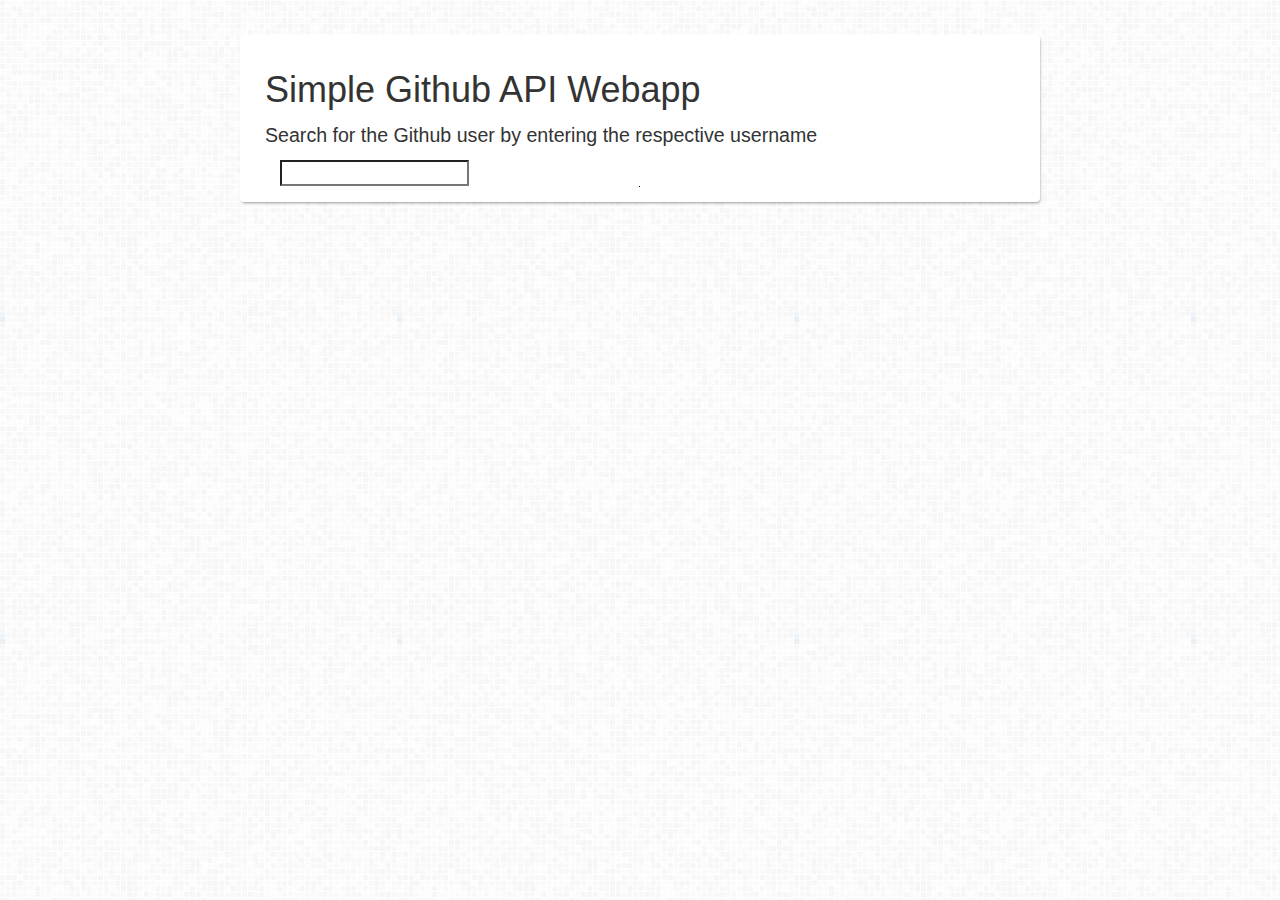
<file: new/api/index.html>
<!DOCTYPE html>
<html>
<head>
  <meta charset="utf-8">
  <title>AJAX Flickr Photo Feeder</title>
  <link href='http://fonts.googleapis.com/css?family=Varela+Round' rel='stylesheet' type='text/css'>
  <link rel="stylesheet" href="css/styles.css">
  <script src="http://code.jquery.com/jquery-1.11.0.min.js"></script>
  <link rel="stylesheet" href="https://maxcdn.bootstrapcdn.com/bootstrap/3.3.7/css/bootstrap.min.css" integrity="sha384-BVYiiSIFeK1dGmJRAkycuHAHRg32OmUcww7on3RYdg4Va+PmSTsz/K68vbdEjh4u" crossorigin="anonymous">

  <script src="JS/main.js"></script>
  
</head>
<body>
  <div id="w">

    <h1>Simple Github API Webapp</h1>
    <p>Search for the Github user by entering the respective username</p>
    <div class ="container-fluid" >
       <input type="search" id="myInput" onsearch="myfunction()">
      <div class = "row" >
        <div id="ghapidata1" class="col-md-6" style="width: 50%; border-right: solid 1px black"></div>
        <div id="ghapidata2" class="col-md-6"></div>
      </div>
    </div>

  </div>
</body>
<script src="https://maxcdn.bootstrapcdn.com/bootstrap/3.3.7/js/bootstrap.min.js" integrity="sha384-Tc5IQib027qvyjSMfHjOMaLkfuWVxZxUPnCJA7l2mCWNIpG9mGCD8wGNIcPD7Txa" crossorigin="anonymous"></script>
 </html>
</file>
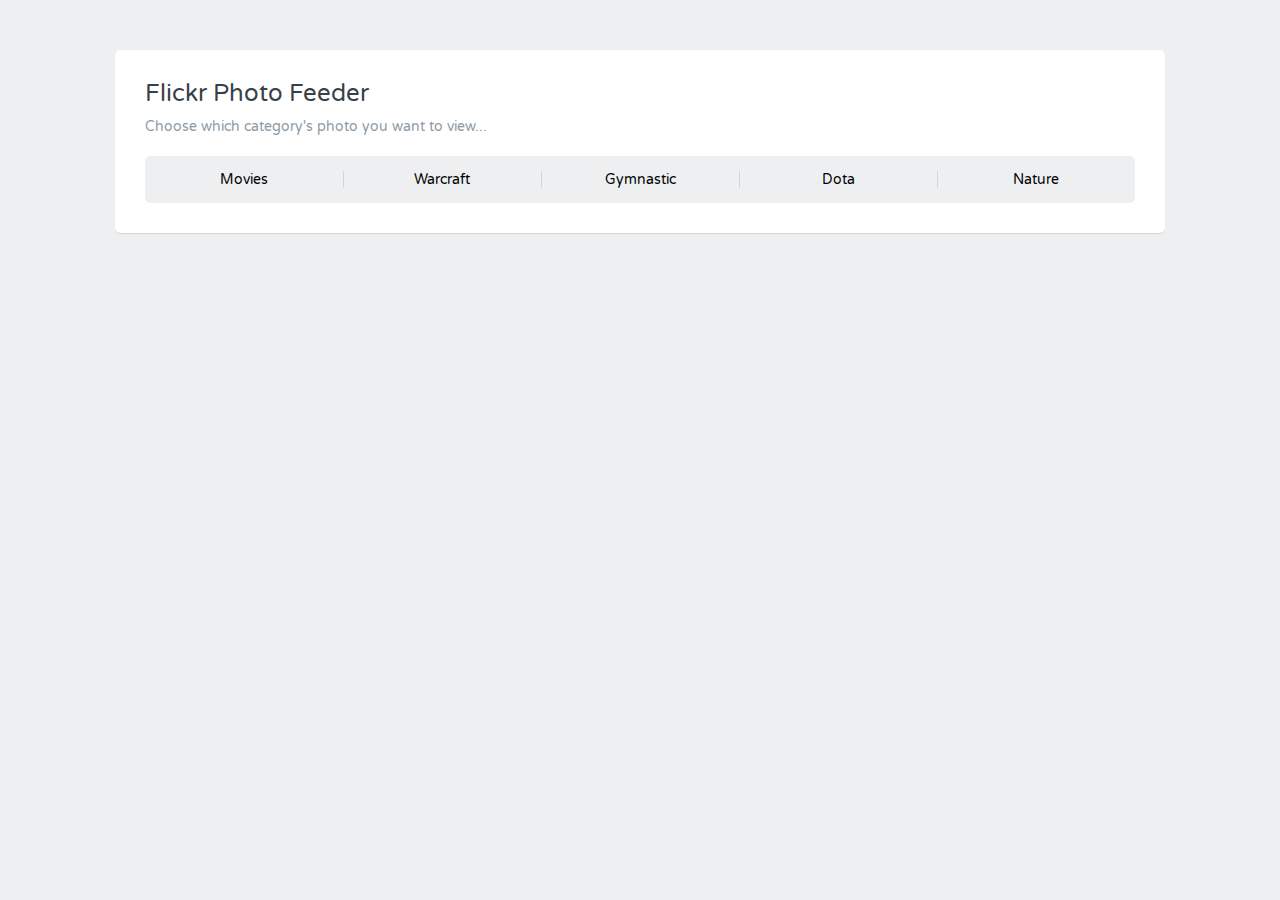
<file: new/flickr/index.html>
<!DOCTYPE html>
<html>
<head>
  <meta charset="utf-8">
  <title>AJAX Flickr Photo Feeder</title>
  <link href='http://fonts.googleapis.com/css?family=Varela+Round' rel='stylesheet' type='text/css'>
  <link rel="stylesheet" href="css/main.css">
  <script src="http://code.jquery.com/jquery-1.11.0.min.js"></script>
  <script src ="js/flickr.js"></script>

  
</head>
<body>
  <div class="grid-container centered">
    <div class="grid-100">
      <div class="contained">
        <div class="grid-100">
          <div class="heading">
            <h1>Flickr Photo Feeder</h1>
            <p>Choose which category's photo you want to view...</p>
          </div>
          <ul class="filter-select">
            <li><button>Movies</button></li>
            <li><button>Warcraft</button></li>
            <li><button>Gymnastic</button></li>
            <li><button>Dota</button></li>
            <li><button>Nature</button></li> 
          </ul>
        </div>

        <div id="photos">

        </div>
      </div>
    </div>
  </div>
</body>
</html>
</file>
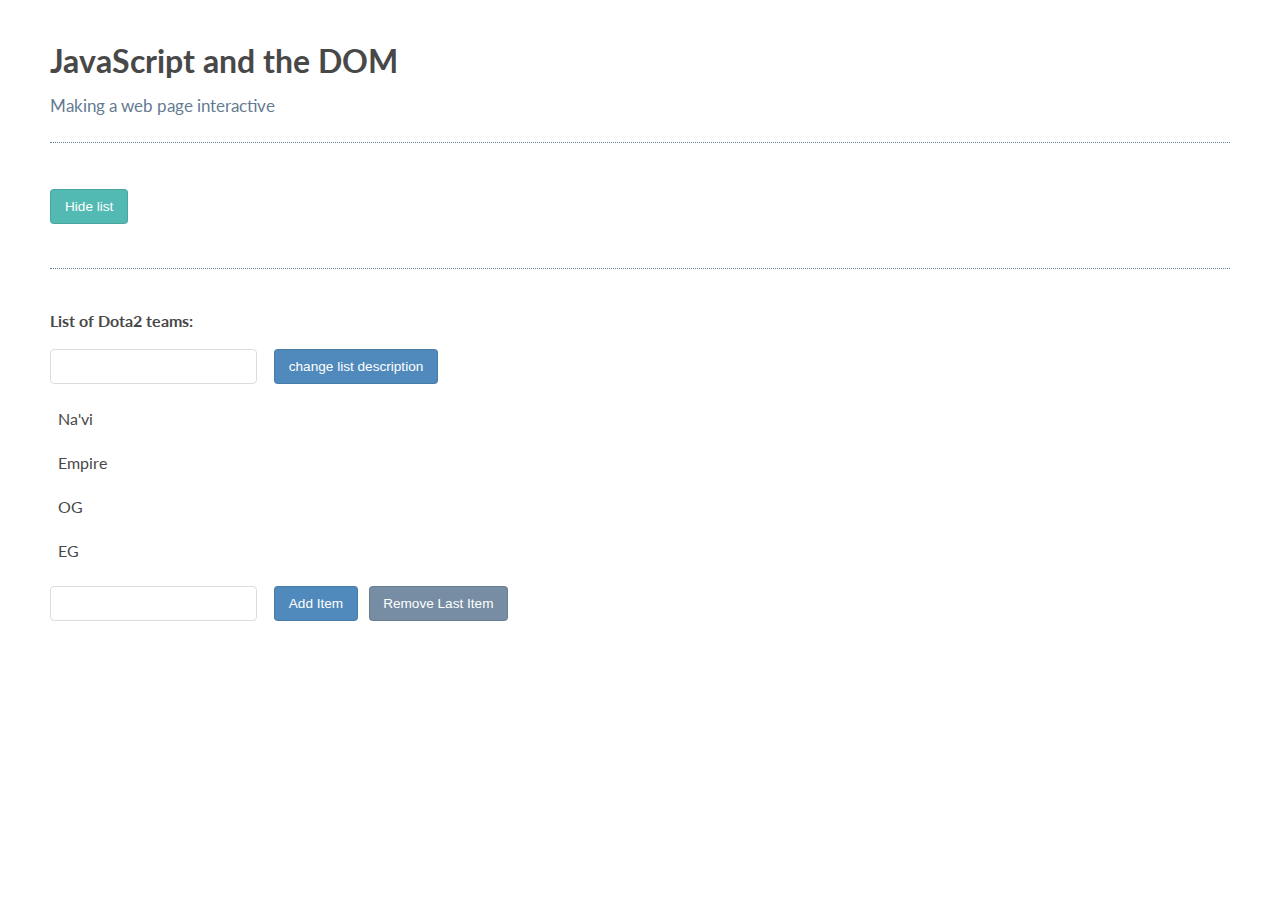
<file: new/List/index.html>
<!DOCTYPE html>
<html>
  <head>
    <title>JavaScript and the DOM</title>
    <link rel="stylesheet" href="css/style.css">
  </head>
  <body>
    <h1 id="myHeading">JavaScript and the DOM</h1>
    
    <p>Making a web page interactive</p> 
    
    <button id ="toggle">Hide list</button>
    <div class= "list">
      <p class="description">List of Dota2 teams:</p>
      <input type="text" class="description">
      <button class="description">change list description</button>
      <ul>
        <li>Na'vi</li>
        <li>Empire</li>
        <li>OG</li>
        <li>EG</li>
      </ul>
      <input type="text" class="additem">
      <button class="additembutton">Add Item</button>
      <button class="removeitembutton">Remove Last Item</button>
    </div>
    <script src="app.js"></script>
  </body>
</html>
</file>
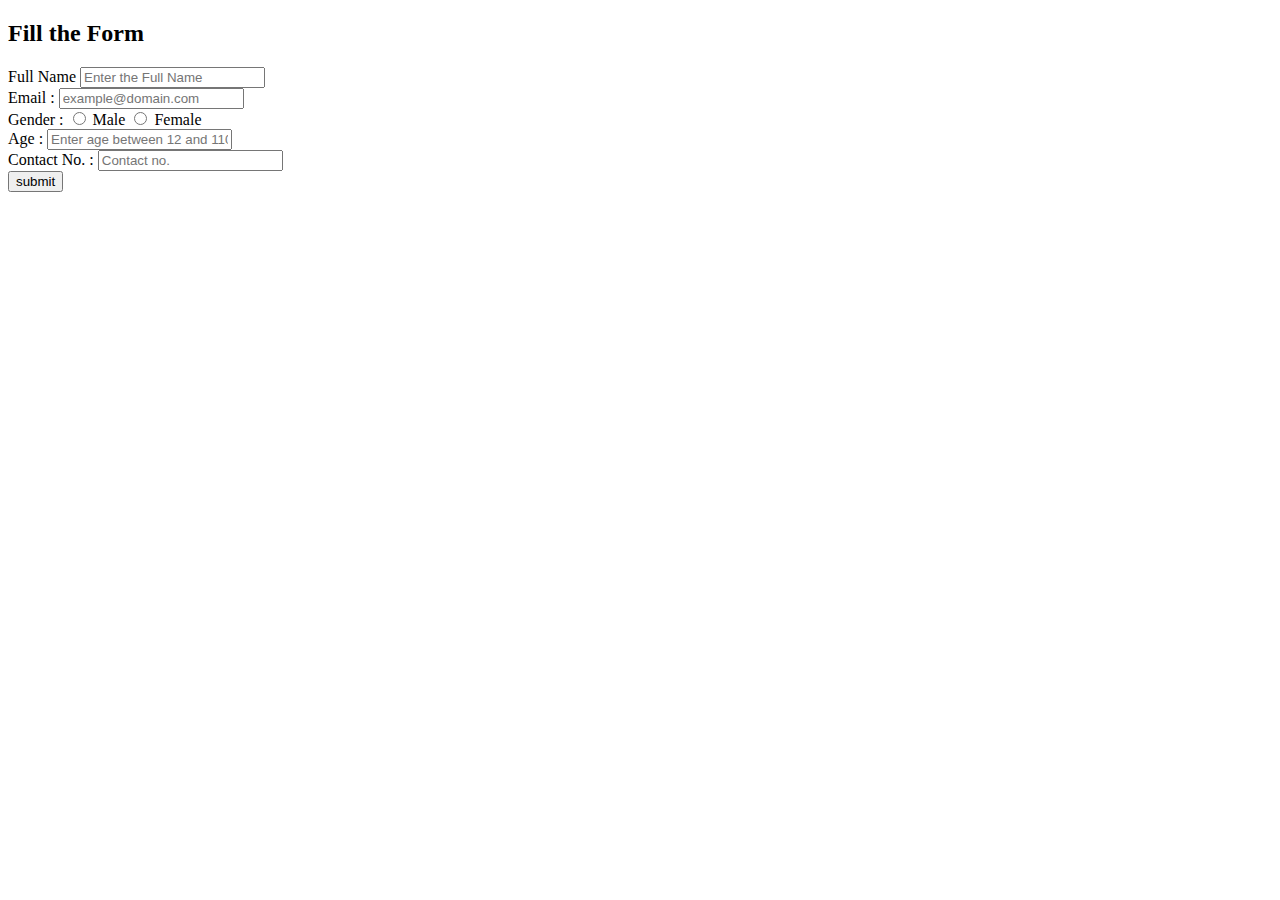
<file: new/form/form.html>
<!DOCTYPE html>
<html lang= "en">
	<head>
		<meta charset= "utf-8">
		<title>Javascript example</title>
		
		<script src= "myjs.js" type= "text/javascript"></script>
	</head>
	<body>
		<div class = "container">
			<div class = "main">
				<form action= "#" method ="post" onsubmit ="validate()">
					<h2>Fill the Form</h2>
					<label>Full Name</label>
					<input id = "name" placeholder ="Enter the Full Name" type = "text">
					</br>

					<label>Email :</label>
					<input id = "email" name ="email" placeholder ="example@domain.com">
					<br/>

					<label>Gender :</label>
					<input id = "male" name= "gender" type = "radio" value = "Male">
					<label>Male</label>
					<input id = "female" name= "gender" type = "radio" value = "Female">
					<label>Female</label>
					<br/>

					<label>Age :</label>
					<input id = "age" name ="age" placeholder ="Enter age between 12 and 110" type = "text">
					<br/>

					<label>Contact No. :</label>
					<input id = "contact" name ="contact" placeholder ="Contact no." type = "text">
					<br/>

					<input type = "submit" value = "submit">
					<br/>

				</form>
					
			</div>
		</div>

	</body>
</html>
</file>
<file: new/api/css/styles.css>
@import url('http://fonts.googleapis.com/css?family=Oldenburg');

html, body, div, span, applet, object, iframe, h1, h2, h3, h4, h5, h6, p, blockquote, pre, a, abbr, acronym, address, big, cite, code, del, dfn, em, img, ins, kbd, q, s, samp, small, strike, strong, sub, sup, tt, var, b, u, i, center, dl, dt, dd, ol, ul, li, fieldset, form, label, legend, table, caption, tbody, tfoot, thead, tr, th, td, article, aside, canvas, details, embed, figure, figcaption, footer, header, hgroup, menu, nav, output, ruby, section, summary, time, mark, audio, video {
  margin: 0;
  padding: 0;
  border: 0;
  font-size: 100%;
  font: inherit;
  vertical-align: baseline;
  outline: none;
  -webkit-font-smoothing: antialiased;
  -webkit-text-size-adjust: 100%;
  -ms-text-size-adjust: 100%;
  -webkit-box-sizing: border-box;
  -moz-box-sizing: border-box;
  box-sizing: border-box;
}
html { overflow-y: scroll; }
body {
  background: #fafafa url('grey.png'); /* http://subtlepatterns.com/subtle-grey/ */
  font-family: 'Helvetica Neue', Helvetica, Arial, sans-serif;
  font-size: 62.5%;
  line-height: 1;
  color: #616161;
  padding: 35px 0;
}

br { display: block; line-height: 1.6em; } 

article, aside, details, figcaption, figure, footer, header, hgroup, menu, nav, section { display: block; }
ol, ul { list-style: none; }

input, textarea { 
  -webkit-font-smoothing: antialiased;
  -webkit-text-size-adjust: 100%;
  -ms-text-size-adjust: 100%;
  -webkit-box-sizing: border-box;
  -moz-box-sizing: border-box;
  box-sizing: border-box;
  outline: none; 
}

blockquote, q { quotes: none; }
blockquote:before, blockquote:after, q:before, q:after { content: ''; content: none; }
strong, b { font-weight: bold; } 

table { border-collapse: collapse; border-spacing: 0; }
img { border: 0; max-width: 100%; }

h1 { 
  font-family: 'Oldenburg', Arial, sans-serif;
  color: #646464;
  font-size: 4.0em;
  line-height: 1.6em;
  margin-bottom: 10px;
}

h2 {
  font-size: 2.8em;
  line-height: 1.55em;
  margin-bottom: 4px;
  color: #888;
}

p {
  font-size: 1.4em;
  line-height: 1.55em;
  margin-bottom: 12px;
}

a { 
  color: #8eadd2;
}
a:hover {
  color: #6e91b9;
}


/* page structure */
#w {
  display: block;
  width: 800px;
  margin: 0 auto;
  background: #fff;
  padding: 15px 25px;
  -webkit-box-shadow: 1px 2px 3px -1px rgba(0,0,0,0.4);
  -moz-box-shadow: 1px 2px 3px -1px rgba(0,0,0,0.4);
  box-shadow: 1px 2px 3px -1px rgba(0,0,0,0.4);
  -webkit-border-radius: 4px;
  -moz-border-radius: 4px;
  border-radius: 4px;
}

#ghapidata {
  display: block;
  padding: 25px 0;
}

#loader {
  display: block;
  width: 200px;
  height: 200px;
  margin: 0 auto;
}


/* page content styles */
.smallname {
  font-size: 0.75em;
  color: #a9a9a9;
  font-style: italic;
}

.avi {
  float: left;
  margin-right: 7px;
  margin-bottom: 7px;
}
.avi img {
  border: 1px solid #ccc;
  padding: 3px;
}

.repolist {
  display: block;
  clear: both;
  width: 100%;
}
.repolist ul {
  font-size: 1.2em;
}
.repolist ul li {
  display: block;
}
.repolist ul li a {
  font-weight: bold;
  padding: 6px 9px;
  display: block;
  float: left;
  margin-right: 10px;
  margin-bottom: 10px;
  text-decoration: none;
  border: 1px solid #356492;
  -webkit-border-radius: 3px;
  -moz-border-radius: 3px;
  border-radius: 3px;
  color: #fff;
  background-color: #3673af;
  background-image: -webkit-gradient(linear, left top, left bottom, from(#5597d8), to(#3673af));
  background-image: -webkit-linear-gradient(top, #5597d8, #3673af);
  background-image: -moz-linear-gradient(top, #5597d8, #3673af);
  background-image: -ms-linear-gradient(top, #5597d8, #3673af);
  background-image: -o-linear-gradient(top, #5597d8, #3673af);
  background-image: linear-gradient(top, #5597d8, #3673af);
}
.repolist ul li a:hover {
  background-color: #396895;
  background-image: -webkit-gradient(linear, left top, left bottom, from(#4b87c2), to(#396895));
  background-image: -webkit-linear-gradient(top, #4b87c2, #396895);
  background-image: -moz-linear-gradient(top, #4b87c2, #396895);
  background-image: -ms-linear-gradient(top, #4b87c2, #396895);
  background-image: -o-linear-gradient(top, #4b87c2, #396895);
  background-image: linear-gradient(top, #4b87c2, #396895);
}
.repolist ul li a:active {
  -webkit-box-shadow: inset 0 3px 5px rgba(0,0,0,0.25);
  -moz-box-shadow: inset 0 3px 5px rgba(0,0,0,0.25);
  box-shadow: inset 0 3px 5px rgba(0,0,0,0.25);
}

.repolist ul li a span {
  font-family: "Courier New", Courier, "Lucida Typewriter", monospace;
  font-size: 0.9em;
}

/* input field */
#ghusername {
  display: block;
  padding: 5px 8px;
  font-size: 1.4em;
  color: #666;
  width: 550px;
  margin-bottom: 15px;
}

#ghsubmitbtn {
  display: inline-block;
  padding: 8px 18px;
  font-size: 14px;
  font-weight: bold;
  color: #444;
  text-decoration: none;
  text-shadow: 0 1px 0 rgba(255,255,255,0.8);
  background-color: #eaeaea;
  background-image: -webkit-linear-gradient(#fafafa, #eaeaea);
  background-image: -moz-linear-gradient(#fafafa, #eaeaea);
  background-image: -ms-linear-gradient(top, #fafafa, #eaeaea);
  background-image: -o-linear-gradient(top, #fafafa, #eaeaea);
  background-image: linear-gradient(#fafafa, #eaeaea);
  border-radius: 3px;
  border: 1px solid #ddd;
  border-bottom-color: #c5c5c5;
  -webkit-box-shadow: 0 1px 3px rgba(0,0,0,0.05);
  -moz-box-shadow: 0 1px 3px rgba(0,0,0,0.05);
  box-shadow: 0 1px 3px rgba(0,0,0,0.05);
}
#ghsubmitbtn:hover {
  background-color: #dadada;
  background-image: -webkit-linear-gradient(#eaeaea, #dadada);
  background-image: -moz-linear-gradient(#eaeaea, #dadada);
  background-image: -ms-linear-gradient(top, #eaeaea, #dadada);
  background-image: -o-linear-gradient(top, #eaeaea, #dadada);
  background-image: linear-gradient(#eaeaea, #dadada);
  border-color: #ccc #ccc #b5b5b5;
}
#ghsubmitbtn:active {
  background-color:#dadada;
  background-image: none;
  border-color: #b5b5b5;
  -webkit-box-shadow: inset 0 3px 5px rgba(0,0,0,0.25);
  -moz-box-shadow: inset 0 3px 5px rgba(0,0,0,0.25);
  box-shadow: inset 0 3px 5px rgba(0,0,0,0.25);
}

/* clearfix */
.clearfix:after { content: "."; display: block; clear: both; visibility: hidden; line-height: 0; height: 0; }
.clearfix { display: inline-block; }
 
html[xmlns] .clearfix { display: block; }
* html .clearfix { height: 1%; }
</file>
<file: new/flickr/css/main.css>
@charset "UTF-8";
.clear {
  clear: both;
  display: block;
  overflow: hidden;
  visibility: hidden;
  width: 0;
  height: 0;
}

.grid-container:before, .clearfix:before,
.grid-container:after,
.clearfix:after {
  content: ".";
  display: block;
  overflow: hidden;
  visibility: hidden;
  font-size: 0;
  line-height: 0;
  width: 0;
  height: 0;
}

.grid-container:after, .clearfix:after {
  clear: both;
}


.grid-container {
  max-width: 1080px;
  position: relative;
}

.grid-5, .mobile-grid-5, .grid-10, .mobile-grid-10, .grid-15, .mobile-grid-15, .grid-20, .mobile-grid-20, .grid-25, .mobile-grid-25, .grid-30, .mobile-grid-30, .grid-35, .mobile-grid-35, .grid-40, .mobile-grid-40, .grid-45, .mobile-grid-45, .grid-50, .mobile-grid-50, .grid-55, .mobile-grid-55, .grid-60, .mobile-grid-60, .grid-65, .mobile-grid-65, .grid-70, .mobile-grid-70, .grid-75, .mobile-grid-75, .grid-80, .mobile-grid-80, .grid-85, .mobile-grid-85, .grid-90, .mobile-grid-90, .grid-95, .mobile-grid-95, .grid-100, .mobile-grid-100, .grid-33, .mobile-grid-33, .grid-66, .mobile-grid-66 {
  -webkit-box-sizing: border-box;
  -moz-box-sizing: border-box;
  box-sizing: border-box;
  padding-left: 15px;
  padding-right: 15px;
}


.grid-parent {
  padding-left: 0;
  padding-right: 0;
}

body {
  min-width: 320px;
}

@media screen {
  .clear {
    clear: both;
    display: block;
    overflow: hidden;
    visibility: hidden;
    width: 0;
    height: 0;
  }

  .grid-container:before, .clearfix:before,
  .grid-container:after,
  .clearfix:after {
    content: ".";
    display: block;
    overflow: hidden;
    visibility: hidden;
    font-size: 0;
    line-height: 0;
    width: 0;
    height: 0;
  }

  .grid-container:after, .clearfix:after {
    clear: both;
  }


  .grid-container {
    max-width: 1080px;
    position: relative;
  }

  .grid-5, .mobile-grid-5, .grid-10, .mobile-grid-10, .grid-15, .mobile-grid-15, .grid-20, .mobile-grid-20, .grid-25, .mobile-grid-25, .grid-30, .mobile-grid-30, .grid-35, .mobile-grid-35, .grid-40, .mobile-grid-40, .grid-45, .mobile-grid-45, .grid-50, .mobile-grid-50, .grid-55, .mobile-grid-55, .grid-60, .mobile-grid-60, .grid-65, .mobile-grid-65, .grid-70, .mobile-grid-70, .grid-75, .mobile-grid-75, .grid-80, .mobile-grid-80, .grid-85, .mobile-grid-85, .grid-90, .mobile-grid-90, .grid-95, .mobile-grid-95, .grid-100, .mobile-grid-100, .grid-33, .mobile-grid-33, .grid-66, .mobile-grid-66, .tablet-grid-5, .tablet-grid-10, .tablet-grid-15, .tablet-grid-20, .tablet-grid-25, .tablet-grid-30, .tablet-grid-35, .tablet-grid-40, .tablet-grid-45, .tablet-grid-50, .tablet-grid-55, .tablet-grid-60, .tablet-grid-65, .tablet-grid-70, .tablet-grid-75, .tablet-grid-80, .tablet-grid-85, .tablet-grid-90, .tablet-grid-95, .tablet-grid-100, .tablet-grid-33, .tablet-grid-66 {
    -webkit-box-sizing: border-box;
    -moz-box-sizing: border-box;
    box-sizing: border-box;
    padding-left: 15px;
    padding-right: 15px;
  }
  .grid-parent {
    padding-left: 0;
    padding-right: 0;
  }

  body {
    min-width: 320px;
  }
}
@media screen and (min-width: 1080px) {
  .clear {
    clear: both;
    display: block;
    overflow: hidden;
    visibility: hidden;
    width: 0;
    height: 0;
  }

  .grid-container:before, .grid-100:before, .clearfix:before,
  .grid-container:after,
  .grid-100:after,
  .clearfix:after {
    content: ".";
    display: block;
    overflow: hidden;
    visibility: hidden;
    font-size: 0;
    line-height: 0;
    width: 0;
    height: 0;
  }

  .grid-container:after, .grid-100:after, .clearfix:after {
    clear: both;
  }


  .grid-container {
    max-width: 1080px;
    position: relative;
  }

  .grid-5, .mobile-grid-5, .grid-10, .mobile-grid-10, .grid-15, .mobile-grid-15, .grid-20, .mobile-grid-20, .grid-25, .mobile-grid-25, .grid-30, .mobile-grid-30, .grid-35, .mobile-grid-35, .grid-40, .mobile-grid-40, .grid-45, .mobile-grid-45, .grid-50, .mobile-grid-50, .grid-55, .mobile-grid-55, .grid-60, .mobile-grid-60, .grid-65, .mobile-grid-65, .grid-70, .mobile-grid-70, .grid-75, .mobile-grid-75, .grid-80, .mobile-grid-80, .grid-85, .mobile-grid-85, .grid-90, .mobile-grid-90, .grid-95, .mobile-grid-95, .grid-100, .mobile-grid-100, .grid-33, .mobile-grid-33, .grid-66, .mobile-grid-66 {
    -webkit-box-sizing: border-box;
    -moz-box-sizing: border-box;
    box-sizing: border-box;
    padding-left: 15px;
    padding-right: 15px;
  }


  .grid-parent {
    padding-left: 0;
    padding-right: 0;
  }

  .push-5,
  .pull-5, .push-10,
  .pull-10, .push-15,
  .pull-15, .push-20,
  .pull-20, .push-25,
  .pull-25, .push-30,
  .pull-30, .push-35,
  .pull-35, .push-40,
  .pull-40, .push-45,
  .pull-45, .push-50,
  .pull-50, .push-55,
  .pull-55, .push-60,
  .pull-60, .push-65,
  .pull-65, .push-70,
  .pull-70, .push-75,
  .pull-75, .push-80,
  .pull-80, .push-85,
  .pull-85, .push-90,
  .pull-90, .push-95,
  .pull-95, .push-33,
  .pull-33, .push-66,
  .pull-66 {
    position: relative;
  }

  .hide-on-desktop {
    display: none !important;
  }

  .grid-5 {
    float: left;
    width: 5%;
  }

  .prefix-5 {
    margin-left: 5%;
  }

  .suffix-5 {
    margin-right: 5%;
  }

  .push-5 {
    left: 5%;
  }

  .pull-5 {
    left: -5%;
  }

  .grid-10 {
    float: left;
    width: 10%;
  }

  .prefix-10 {
    margin-left: 10%;
  }

  .suffix-10 {
    margin-right: 10%;
  }

  .push-10 {
    left: 10%;
  }

  .pull-10 {
    left: -10%;
  }

  .grid-15 {
    float: left;
    width: 15%;
  }

  .prefix-15 {
    margin-left: 15%;
  }

  .suffix-15 {
    margin-right: 15%;
  }

  .push-15 {
    left: 15%;
  }

  .pull-15 {
    left: -15%;
  }

  .grid-20 {
    float: left;
    width: 20%;
  }

  .prefix-20 {
    margin-left: 20%;
  }

  .suffix-20 {
    margin-right: 20%;
  }

  .push-20 {
    left: 20%;
  }

  .pull-20 {
    left: -20%;
  }

  .grid-25 {
    float: left;
    width: 25%;
  }

  .prefix-25 {
    margin-left: 25%;
  }

  .suffix-25 {
    margin-right: 25%;
  }

  .push-25 {
    left: 25%;
  }

  .pull-25 {
    left: -25%;
  }

  .grid-30 {
    float: left;
    width: 30%;
  }

  .prefix-30 {
    margin-left: 30%;
  }

  .suffix-30 {
    margin-right: 30%;
  }

  .push-30 {
    left: 30%;
  }

  .pull-30 {
    left: -30%;
  }

  .grid-35 {
    float: left;
    width: 35%;
  }

  .prefix-35 {
    margin-left: 35%;
  }

  .suffix-35 {
    margin-right: 35%;
  }

  .push-35 {
    left: 35%;
  }

  .pull-35 {
    left: -35%;
  }

  .grid-40 {
    float: left;
    width: 40%;
  }

  .prefix-40 {
    margin-left: 40%;
  }

  .suffix-40 {
    margin-right: 40%;
  }

  .push-40 {
    left: 40%;
  }

  .pull-40 {
    left: -40%;
  }

  .grid-45 {
    float: left;
    width: 45%;
  }

  .prefix-45 {
    margin-left: 45%;
  }

  .suffix-45 {
    margin-right: 45%;
  }

  .push-45 {
    left: 45%;
  }

  .pull-45 {
    left: -45%;
  }

  .grid-50 {
    float: left;
    width: 50%;
  }

  .prefix-50 {
    margin-left: 50%;
  }

  .suffix-50 {
    margin-right: 50%;
  }

  .push-50 {
    left: 50%;
  }

  .pull-50 {
    left: -50%;
  }

  .grid-55 {
    float: left;
    width: 55%;
  }

  .prefix-55 {
    margin-left: 55%;
  }

  .suffix-55 {
    margin-right: 55%;
  }

  .push-55 {
    left: 55%;
  }

  .pull-55 {
    left: -55%;
  }

  .grid-60 {
    float: left;
    width: 60%;
  }

  .prefix-60 {
    margin-left: 60%;
  }

  .suffix-60 {
    margin-right: 60%;
  }

  .push-60 {
    left: 60%;
  }

  .pull-60 {
    left: -60%;
  }

  .grid-65 {
    float: left;
    width: 65%;
  }

  .prefix-65 {
    margin-left: 65%;
  }

  .suffix-65 {
    margin-right: 65%;
  }

  .push-65 {
    left: 65%;
  }

  .pull-65 {
    left: -65%;
  }

  .grid-70 {
    float: left;
    width: 70%;
  }

  .prefix-70 {
    margin-left: 70%;
  }

  .suffix-70 {
    margin-right: 70%;
  }

  .push-70 {
    left: 70%;
  }

  .pull-70 {
    left: -70%;
  }

  .grid-75 {
    float: left;
    width: 75%;
  }

  .prefix-75 {
    margin-left: 75%;
  }

  .suffix-75 {
    margin-right: 75%;
  }

  .push-75 {
    left: 75%;
  }

  .pull-75 {
    left: -75%;
  }

  .grid-80 {
    float: left;
    width: 80%;
  }

  .prefix-80 {
    margin-left: 80%;
  }

  .suffix-80 {
    margin-right: 80%;
  }

  .push-80 {
    left: 80%;
  }

  .pull-80 {
    left: -80%;
  }

  .grid-85 {
    float: left;
    width: 85%;
  }

  .prefix-85 {
    margin-left: 85%;
  }

  .suffix-85 {
    margin-right: 85%;
  }

  .push-85 {
    left: 85%;
  }

  .pull-85 {
    left: -85%;
  }

  .grid-90 {
    float: left;
    width: 90%;
  }

  .prefix-90 {
    margin-left: 90%;
  }

  .suffix-90 {
    margin-right: 90%;
  }

  .push-90 {
    left: 90%;
  }

  .pull-90 {
    left: -90%;
  }

  .grid-95 {
    float: left;
    width: 95%;
  }

  .prefix-95 {
    margin-left: 95%;
  }

  .suffix-95 {
    margin-right: 95%;
  }

  .push-95 {
    left: 95%;
  }

  .pull-95 {
    left: -95%;
  }

  .grid-33 {
    float: left;
    width: 33.33333%;
  }

  .prefix-33 {
    margin-left: 33.33333%;
  }

  .suffix-33 {
    margin-right: 33.33333%;
  }

  .push-33 {
    left: 33.33333%;
  }

  .pull-33 {
    left: -33.33333%;
  }

  .grid-66 {
    float: left;
    width: 66.66667%;
  }

  .prefix-66 {
    margin-left: 66.66667%;
  }

  .suffix-66 {
    margin-right: 66.66667%;
  }

  .push-66 {
    left: 66.66667%;
  }

  .pull-66 {
    left: -66.66667%;
  }

  .grid-100 {
    clear: both;
    width: 100%;
  }
}
@media screen and (max-width: 400px) {
  @-ms-viewport {
    width: 320px;
}
}
@media screen and (max-width: 680px) {
  .clear {
    clear: both;
    display: block;
    overflow: hidden;
    visibility: hidden;
    width: 0;
    height: 0;
  }

  .grid-container:before, .mobile-grid-100:before, .clearfix:before,
  .grid-container:after,
  .mobile-grid-100:after,
  .clearfix:after {
    content: ".";
    display: block;
    overflow: hidden;
    visibility: hidden;
    font-size: 0;
    line-height: 0;
    width: 0;
    height: 0;
  }

  .grid-container:after, .mobile-grid-100:after, .clearfix:after {
    clear: both;
  }


  .grid-container {
    max-width: 1080px;
    position: relative;
  }

  .grid-5, .mobile-grid-5, .grid-10, .mobile-grid-10, .grid-15, .mobile-grid-15, .grid-20, .mobile-grid-20, .grid-25, .mobile-grid-25, .grid-30, .mobile-grid-30, .grid-35, .mobile-grid-35, .grid-40, .mobile-grid-40, .grid-45, .mobile-grid-45, .grid-50, .mobile-grid-50, .grid-55, .mobile-grid-55, .grid-60, .mobile-grid-60, .grid-65, .mobile-grid-65, .grid-70, .mobile-grid-70, .grid-75, .mobile-grid-75, .grid-80, .mobile-grid-80, .grid-85, .mobile-grid-85, .grid-90, .mobile-grid-90, .grid-95, .mobile-grid-95, .grid-100, .mobile-grid-100, .grid-33, .mobile-grid-33, .grid-66, .mobile-grid-66 {
    -webkit-box-sizing: border-box;
    -moz-box-sizing: border-box;
    box-sizing: border-box;
    padding-left: 15px;
    padding-right: 15px;

  }
 

  .grid-parent {
    padding-left: 0;
    padding-right: 0;
  }

  .mobile-push-5,
  .mobile-pull-5, .mobile-push-10,
  .mobile-pull-10, .mobile-push-15,
  .mobile-pull-15, .mobile-push-20,
  .mobile-pull-20, .mobile-push-25,
  .mobile-pull-25, .mobile-push-30,
  .mobile-pull-30, .mobile-push-35,
  .mobile-pull-35, .mobile-push-40,
  .mobile-pull-40, .mobile-push-45,
  .mobile-pull-45, .mobile-push-50,
  .mobile-pull-50, .mobile-push-55,
  .mobile-pull-55, .mobile-push-60,
  .mobile-pull-60, .mobile-push-65,
  .mobile-pull-65, .mobile-push-70,
  .mobile-pull-70, .mobile-push-75,
  .mobile-pull-75, .mobile-push-80,
  .mobile-pull-80, .mobile-push-85,
  .mobile-pull-85, .mobile-push-90,
  .mobile-pull-90, .mobile-push-95,
  .mobile-pull-95, .mobile-push-33,
  .mobile-pull-33, .mobile-push-66,
  .mobile-pull-66 {
    position: relative;
  }

  .hide-on-mobile {
    display: none !important;
  }

  .mobile-grid-5 {
    float: left;
    width: 5%;
  }

  .mobile-prefix-5 {
    margin-left: 5%;
  }

  .mobile-suffix-5 {
    margin-right: 5%;
  }

  .mobile-push-5 {
    left: 5%;
  }

  .mobile-pull-5 {
    left: -5%;
  }

  .mobile-grid-10 {
    float: left;
    width: 10%;
  }

  .mobile-prefix-10 {
    margin-left: 10%;
  }

  .mobile-suffix-10 {
    margin-right: 10%;
  }

  .mobile-push-10 {
    left: 10%;
  }

  .mobile-pull-10 {
    left: -10%;
  }

  .mobile-grid-15 {
    float: left;
    width: 15%;
  }

  .mobile-prefix-15 {
    margin-left: 15%;
  }

  .mobile-suffix-15 {
    margin-right: 15%;
  }

  .mobile-push-15 {
    left: 15%;
  }

  .mobile-pull-15 {
    left: -15%;
  }

  .mobile-grid-20 {
    float: left;
    width: 20%;
  }

  .mobile-prefix-20 {
    margin-left: 20%;
  }

  .mobile-suffix-20 {
    margin-right: 20%;
  }

  .mobile-push-20 {
    left: 20%;
  }

  .mobile-pull-20 {
    left: -20%;
  }

  .mobile-grid-25 {
    float: left;
    width: 25%;
  }

  .mobile-prefix-25 {
    margin-left: 25%;
  }

  .mobile-suffix-25 {
    margin-right: 25%;
  }

  .mobile-push-25 {
    left: 25%;
  }

  .mobile-pull-25 {
    left: -25%;
  }

  .mobile-grid-30 {
    float: left;
    width: 30%;
  }

  .mobile-prefix-30 {
    margin-left: 30%;
  }

  .mobile-suffix-30 {
    margin-right: 30%;
  }

  .mobile-push-30 {
    left: 30%;
  }

  .mobile-pull-30 {
    left: -30%;
  }

  .mobile-grid-35 {
    float: left;
    width: 35%;
    
  }

  .mobile-prefix-35 {
    margin-left: 35%;
  }

  .mobile-suffix-35 {
    margin-right: 35%;
  }

  .mobile-push-35 {
    left: 35%;
  }

  .mobile-pull-35 {
    left: -35%;
  }

  .mobile-grid-40 {
    float: left;
    width: 40%;
  }

  .mobile-prefix-40 {
    margin-left: 40%;
  }

  .mobile-suffix-40 {
    margin-right: 40%;
  }

  .mobile-push-40 {
    left: 40%;
  }

  .mobile-pull-40 {
    left: -40%;
  }

  .mobile-grid-45 {
    float: left;
    width: 45%;
  }

  .mobile-prefix-45 {
    margin-left: 45%;
  }

  .mobile-suffix-45 {
    margin-right: 45%;
  }

  .mobile-push-45 {
    left: 45%;
  }

  .mobile-pull-45 {
    left: -45%;
  }

  .mobile-grid-50 {
    float: left;
    width: 50%;
  }

  .mobile-prefix-50 {
    margin-left: 50%;
  }

  .mobile-suffix-50 {
    margin-right: 50%;
  }

  .mobile-push-50 {
    left: 50%;
  }

  .mobile-pull-50 {
    left: -50%;
  }

  .mobile-grid-55 {
    float: left;
    width: 55%;
  }

  .mobile-prefix-55 {
    margin-left: 55%;
  }

  .mobile-suffix-55 {
    margin-right: 55%;
  }

  .mobile-push-55 {
    left: 55%;
  }

  .mobile-pull-55 {
    left: -55%;
  }

  .mobile-grid-60 {
    float: left;
    width: 60%;
  }

  .mobile-prefix-60 {
    margin-left: 60%;
  }

  .mobile-suffix-60 {
    margin-right: 60%;
  }

  .mobile-push-60 {
    left: 60%;
  }

  .mobile-pull-60 {
    left: -60%;
  }

  .mobile-grid-65 {
    float: left;
    width: 65%;
  }

  .mobile-prefix-65 {
    margin-left: 65%;
  }

  .mobile-suffix-65 {
    margin-right: 65%;
  }

  .mobile-push-65 {
    left: 65%;
  }

  .mobile-pull-65 {
    left: -65%;
  }

  .mobile-grid-70 {
    float: left;
    width: 70%;
  }

  .mobile-prefix-70 {
    margin-left: 70%;
  }

  .mobile-suffix-70 {
    margin-right: 70%;
  }

  .mobile-push-70 {
    left: 70%;
  }

  .mobile-pull-70 {
    left: -70%;
  }

  .mobile-grid-75 {
    float: left;
    width: 75%;
  }

  .mobile-prefix-75 {
    margin-left: 75%;
  }

  .mobile-suffix-75 {
    margin-right: 75%;
  }

  .mobile-push-75 {
    left: 75%;
  }

  .mobile-pull-75 {
    left: -75%;
  }

  .mobile-grid-80 {
    float: left;
    width: 80%;
  }

  .mobile-prefix-80 {
    margin-left: 80%;
  }

  .mobile-suffix-80 {
    margin-right: 80%;
  }

  .mobile-push-80 {
    left: 80%;
  }

  .mobile-pull-80 {
    left: -80%;
  }

  .mobile-grid-85 {
    float: left;
    width: 85%;
  }

  .mobile-prefix-85 {
    margin-left: 85%;
  }

  .mobile-suffix-85 {
    margin-right: 85%;
  }

  .mobile-push-85 {
    left: 85%;
  }

  .mobile-pull-85 {
    left: -85%;
  }

  .mobile-grid-90 {
    float: left;
    width: 90%;
  }

  .mobile-prefix-90 {
    margin-left: 90%;
  }

  .mobile-suffix-90 {
    margin-right: 90%;
  }

  .mobile-push-90 {
    left: 90%;
  }

  .mobile-pull-90 {
    left: -90%;
  }

  .mobile-grid-95 {
    float: left;
    width: 95%;
  }

  .mobile-prefix-95 {
    margin-left: 95%;
  }

  .mobile-suffix-95 {
    margin-right: 95%;
  }

  .mobile-push-95 {
    left: 95%;
  }

  .mobile-pull-95 {
    left: -95%;
  }

  .mobile-grid-33 {
    float: left;
    width: 33.33333%;
  }

  .mobile-prefix-33 {
    margin-left: 33.33333%;
  }

  .mobile-suffix-33 {
    margin-right: 33.33333%;
  }

  .mobile-push-33 {
    left: 33.33333%;
  }

  .mobile-pull-33 {
    left: -33.33333%;
  }

  .mobile-grid-66 {
    float: left;
    width: 66.66667%;
  }

  .mobile-prefix-66 {
    margin-left: 66.66667%;
  }

  .mobile-suffix-66 {
    margin-right: 66.66667%;
  }

  .mobile-push-66 {
    left: 66.66667%;
  }

  .mobile-pull-66 {
    left: -66.66667%;
  }

  .mobile-grid-100 {
    clear: both;
    width: 100%;
  }
}
@media screen and (min-width: 680px) and (max-width: 1080px) {
  .clear {
    clear: both;
    display: block;
    overflow: hidden;
    visibility: hidden;
    width: 0;
    height: 0;
  }

  .grid-container:before, .tablet-grid-100:before, .clearfix:before,
  .grid-container:after,
  .tablet-grid-100:after,
  .clearfix:after {
    content: ".";
    display: block;
    overflow: hidden;
    visibility: hidden;
    font-size: 0;
    line-height: 0;
    width: 0;
    height: 0;
  }

  .grid-container:after, .tablet-grid-100:after, .clearfix:after {
    clear: both;
  }



  .grid-container {
    max-width: 1080px;
    position: relative;
  }

  .grid-5, .mobile-grid-5, .grid-10, .mobile-grid-10, .grid-15, .mobile-grid-15, .grid-20, .mobile-grid-20, .grid-25, .mobile-grid-25, .grid-30, .mobile-grid-30, .grid-35, .mobile-grid-35, .grid-40, .mobile-grid-40, .grid-45, .mobile-grid-45, .grid-50, .mobile-grid-50, .grid-55, .mobile-grid-55, .grid-60, .mobile-grid-60, .grid-65, .mobile-grid-65, .grid-70, .mobile-grid-70, .grid-75, .mobile-grid-75, .grid-80, .mobile-grid-80, .grid-85, .mobile-grid-85, .grid-90, .mobile-grid-90, .grid-95, .mobile-grid-95, .grid-100, .mobile-grid-100, .grid-33, .mobile-grid-33, .grid-66, .mobile-grid-66 {
    -webkit-box-sizing: border-box;
    -moz-box-sizing: border-box;
    box-sizing: border-box;
    padding-left: 15px;
    padding-right: 15px;
  }


  .grid-parent {
    padding-left: 0;
    padding-right: 0;
  }

  .tablet-push-5,
  .tablet-pull-5, .tablet-push-10,
  .tablet-pull-10, .tablet-push-15,
  .tablet-pull-15, .tablet-push-20,
  .tablet-pull-20, .tablet-push-25,
  .tablet-pull-25, .tablet-push-30,
  .tablet-pull-30, .tablet-push-35,
  .tablet-pull-35, .tablet-push-40,
  .tablet-pull-40, .tablet-push-45,
  .tablet-pull-45, .tablet-push-50,
  .tablet-pull-50, .tablet-push-55,
  .tablet-pull-55, .tablet-push-60,
  .tablet-pull-60, .tablet-push-65,
  .tablet-pull-65, .tablet-push-70,
  .tablet-pull-70, .tablet-push-75,
  .tablet-pull-75, .tablet-push-80,
  .tablet-pull-80, .tablet-push-85,
  .tablet-pull-85, .tablet-push-90,
  .tablet-pull-90, .tablet-push-95,
  .tablet-pull-95, .tablet-push-33,
  .tablet-pull-33, .tablet-push-66,
  .tablet-pull-66 {
    position: relative;
  }

  .hide-on-tablet {
    display: none !important;
  }

  .tablet-grid-5 {
    float: left;
    width: 5%;
  }

  .tablet-prefix-5 {
    margin-left: 5%;
  }

  .tablet-suffix-5 {
    margin-right: 5%;
  }

  .tablet-push-5 {
    left: 5%;
  }

  .tablet-pull-5 {
    left: -5%;
  }

  .tablet-grid-10 {
    float: left;
    width: 10%;
  }

  .tablet-prefix-10 {
    margin-left: 10%;
  }

  .tablet-suffix-10 {
    margin-right: 10%;
  }

  .tablet-push-10 {
    left: 10%;
  }

  .tablet-pull-10 {
    left: -10%;
  }

  .tablet-grid-15 {
    float: left;
    width: 15%;
  }

  .tablet-prefix-15 {
    margin-left: 15%;
  }

  .tablet-suffix-15 {
    margin-right: 15%;
  }

  .tablet-push-15 {
    left: 15%;
  }

  .tablet-pull-15 {
    left: -15%;
  }

  .tablet-grid-20 {
    float: left;
    width: 20%;
  }

  .tablet-prefix-20 {
    margin-left: 20%;
  }

  .tablet-suffix-20 {
    margin-right: 20%;
  }

  .tablet-push-20 {
    left: 20%;
  }

  .tablet-pull-20 {
    left: -20%;
  }

  .tablet-grid-25 {
    float: left;
    width: 25%;
  }

  .tablet-prefix-25 {
    margin-left: 25%;
  }

  .tablet-suffix-25 {
    margin-right: 25%;
  }

  .tablet-push-25 {
    left: 25%;
  }

  .tablet-pull-25 {
    left: -25%;
  }

  .tablet-grid-30 {
    float: left;
    width: 30%;
  }

  .tablet-prefix-30 {
    margin-left: 30%;
  }

  .tablet-suffix-30 {
    margin-right: 30%;
  }

  .tablet-push-30 {
    left: 30%;
  }

  .tablet-pull-30 {
    left: -30%;
  }

  .tablet-grid-35 {
    float: left;
    width: 35%;
    
  }

  .tablet-prefix-35 {
    margin-left: 35%;
  }

  .tablet-suffix-35 {
    margin-right: 35%;
  }

  .tablet-push-35 {
    left: 35%;
  }

  .tablet-pull-35 {
    left: -35%;
  }

  .tablet-grid-40 {
    float: left;
    width: 40%;
  }

  .tablet-prefix-40 {
    margin-left: 40%;
  }

  .tablet-suffix-40 {
    margin-right: 40%;
  }

  .tablet-push-40 {
    left: 40%;
  }

  .tablet-pull-40 {
    left: -40%;
  }

  .tablet-grid-45 {
    float: left;
    width: 45%;
  }

  .tablet-prefix-45 {
    margin-left: 45%;
  }

  .tablet-suffix-45 {
    margin-right: 45%;
  }

  .tablet-push-45 {
    left: 45%;
  }

  .tablet-pull-45 {
    left: -45%;
  }

  .tablet-grid-50 {
    float: left;
    width: 50%;
  }

  .tablet-prefix-50 {
    margin-left: 50%;
  }

  .tablet-suffix-50 {
    margin-right: 50%;
  }

  .tablet-push-50 {
    left: 50%;
  }

  .tablet-pull-50 {
    left: -50%;
  }

  .tablet-grid-55 {
    float: left;
    width: 55%;
  }

  .tablet-prefix-55 {
    margin-left: 55%;
  }

  .tablet-suffix-55 {
    margin-right: 55%;
  }

  .tablet-push-55 {
    left: 55%;
  }

  .tablet-pull-55 {
    left: -55%;
  }

  .tablet-grid-60 {
    float: left;
    width: 60%;
  }

  .tablet-prefix-60 {
    margin-left: 60%;
  }

  .tablet-suffix-60 {
    margin-right: 60%;
  }

  .tablet-push-60 {
    left: 60%;
  }

  .tablet-pull-60 {
    left: -60%;
  }

  .tablet-grid-65 {
    float: left;
    width: 65%;
  }

  .tablet-prefix-65 {
    margin-left: 65%;
  }

  .tablet-suffix-65 {
    margin-right: 65%;
  }

  .tablet-push-65 {
    left: 65%;
  }

  .tablet-pull-65 {
    left: -65%;
  }

  .tablet-grid-70 {
    float: left;
    width: 70%;
  }

  .tablet-prefix-70 {
    margin-left: 70%;
  }

  .tablet-suffix-70 {
    margin-right: 70%;
  }

  .tablet-push-70 {
    left: 70%;
  }

  .tablet-pull-70 {
    left: -70%;
  }

  .tablet-grid-75 {
    float: left;
    width: 75%;
  }

  .tablet-prefix-75 {
    margin-left: 75%;
  }

  .tablet-suffix-75 {
    margin-right: 75%;
  }

  .tablet-push-75 {
    left: 75%;
  }

  .tablet-pull-75 {
    left: -75%;
  }

  .tablet-grid-80 {
    float: left;
    width: 80%;
  }

  .tablet-prefix-80 {
    margin-left: 80%;
  }

  .tablet-suffix-80 {
    margin-right: 80%;
  }

  .tablet-push-80 {
    left: 80%;
  }

  .tablet-pull-80 {
    left: -80%;
  }

  .tablet-grid-85 {
    float: left;
    width: 85%;
  }

  .tablet-prefix-85 {
    margin-left: 85%;
  }

  .tablet-suffix-85 {
    margin-right: 85%;
  }

  .tablet-push-85 {
    left: 85%;
  }

  .tablet-pull-85 {
    left: -85%;
  }

  .tablet-grid-90 {
    float: left;
    width: 90%;
  }

  .tablet-prefix-90 {
    margin-left: 90%;
  }

  .tablet-suffix-90 {
    margin-right: 90%;
  }

  .tablet-push-90 {
    left: 90%;
  }

  .tablet-pull-90 {
    left: -90%;
  }

  .tablet-grid-95 {
    float: left;
    width: 95%;
  }

  .tablet-prefix-95 {
    margin-left: 95%;
  }

  .tablet-suffix-95 {
    margin-right: 95%;
  }

  .tablet-push-95 {
    left: 95%;
  }

  .tablet-pull-95 {
    left: -95%;
  }

  .tablet-grid-33 {
    float: left;
    width: 33.33333%;
  }

  .tablet-prefix-33 {
    margin-left: 33.33333%;
  }

  .tablet-suffix-33 {
    margin-right: 33.33333%;
  }

  .tablet-push-33 {
    left: 33.33333%;
  }

  .tablet-pull-33 {
    left: -33.33333%;
  }

  .tablet-grid-66 {
    float: left;
    width: 66.66667%;
  }

  .tablet-prefix-66 {
    margin-left: 66.66667%;
  }

  .tablet-suffix-66 {
    margin-right: 66.66667%;
  }

  .tablet-push-66 {
    left: 66.66667%;
  }

  .tablet-pull-66 {
    left: -66.66667%;
  }

  .tablet-grid-100 {
    clear: both;
    width: 100%;
  }
}
.clear {
  clear: both;
  display: block;
  overflow: hidden;
  visibility: hidden;
  width: 0;
  height: 0;
}

.grid-container:before, .clearfix:before,
.grid-container:after,
.clearfix:after {
  content: ".";
  display: block;
  overflow: hidden;
  visibility: hidden;
  font-size: 0;
  line-height: 0;
  width: 0;
  height: 0;
}

.grid-container:after, .clearfix:after {
  clear: both;
}


.grid-container {
  max-width: 1080px;
  position: relative;
}

.grid-5, .mobile-grid-5, .grid-10, .mobile-grid-10, .grid-15, .mobile-grid-15, .grid-20, .mobile-grid-20, .grid-25, .mobile-grid-25, .grid-30, .mobile-grid-30, .grid-35, .mobile-grid-35, .grid-40, .mobile-grid-40, .grid-45, .mobile-grid-45, .grid-50, .mobile-grid-50, .grid-55, .mobile-grid-55, .grid-60, .mobile-grid-60, .grid-65, .mobile-grid-65, .grid-70, .mobile-grid-70, .grid-75, .mobile-grid-75, .grid-80, .mobile-grid-80, .grid-85, .mobile-grid-85, .grid-90, .mobile-grid-90, .grid-95, .mobile-grid-95, .grid-100, .mobile-grid-100, .grid-33, .mobile-grid-33, .grid-66, .mobile-grid-66 {
  -webkit-box-sizing: border-box;
  -moz-box-sizing: border-box;
  box-sizing: border-box;
  padding-left: 15px;
  padding-right: 15px;
}


.grid-parent {
  padding-left: 0;
  padding-right: 0;
}

html, body, div, span, applet, object, iframe,
h1, h2, h3, h4, h5, h6, p, blockquote, pre,
a, abbr, acronym, address, big, cite, code,
del, dfn, em, img, ins, kbd, q, s, samp,
small, strike, strong, sub, sup, tt, var,
b, u, i, center,
dl, dt, dd, ol, ul, li,
fieldset, form, label, legend,
table, caption, tbody, tfoot, thead, tr, th, td,
article, aside, canvas, details, embed,
figure, figcaption, footer, header, hgroup,
menu, nav, output, ruby, section, summary,
time, mark, audio, video {
  margin: 0;
  padding: 0;
  border: 0;
  font: inherit;
  font-size: 100%;
  vertical-align: baseline;
}

html {
  line-height: 1;
}

ol, ul {
  list-style: none;
}

table {
  border-collapse: collapse;
  border-spacing: 0;
}

caption, th, td {
  text-align: left;
  font-weight: normal;
  vertical-align: middle;
}

q, blockquote {
  quotes: none;
}
q:before, q:after, blockquote:before, blockquote:after {
  content: "";
  content: none;
}

a img {
  border: none;
}

article, aside, details, figcaption, figure, footer, header, hgroup, menu, nav, section, summary {
  display: block;
}

body {
  background: #edeff0;
  padding: 50px 0 0;
  font-family: "Varela Round", "Helvetica Neue", Helvetica, Arial, sans-serif;
  font-size: 62.5%;
}

.centered {
  margin: 0 auto;
}

.contained {
  background: white;
  padding: 30px 15px;
  margin-bottom: 30px;
  position: relative;
  overflow: hidden;
  -webkit-border-radius: 5px;
  -moz-border-radius: 5px;
  -ms-border-radius: 5px;
  -o-border-radius: 5px;
  border-radius: 5px;
  -webkit-box-shadow: 0 1px 0 0 rgba(0, 0, 0, 0.1);
  -moz-box-shadow: 0 1px 0 0 rgba(0, 0, 0, 0.1);
  box-shadow: 0 1px 0 0 rgba(0, 0, 0, 0.1);
}

.heading {
  margin-bottom: 20px;
}

h1,
h2 {
  font-size: 2.4em;
  font-weight: 500;
  margin-bottom: 8px;
  color: #384047;
  line-height: 1.2;
}

h2 {
  font-size: 1.8em;
}
aside h2 {
  margin-bottom: 15px;
}

p, label {
  color: #8d9aa5;
  font-size: 1.4em;
  margin-bottom: 15px;
  line-height: 1.4;
}

a {
  color: #3f8abf;
  line-height: 1.4;
  text-decoration: none;
}
a:hover {
  text-decoration: underline;
}

ul li {
  margin: 15px 0 0;
  font-size: 1.6em;
  color: #8d9aa5;
  position: relative;
}

ul.rooms {
  margin-bottom: 30px;
}

ul.rooms li {
  font-size: 1em;
  display: inline-block;
  width: 10%;
  padding: 3px 2px 2px;
  border-radius: 2px;
  margin: 0 3px 3px 3px;
  color: white;
    text-align: center;
}

ul.rooms li.empty {
  background-color: #5fcf80;
}
ul.rooms li.full {
  background-color: #ed5a5a;
}

ul.bulleted {
  margin-bottom: 20px;
}

ul.bulleted li {
  padding-left: 40px;
}
ul.bulleted li:before {
  position: absolute;
  top: 0;
  left: 0;
  color: white;
  font-size: .5em;
  padding: 3px 2px 2px;
  border-radius: 2px;
  text-align:center;
  width: 25px;
}

ul.bulleted .in {
  color: #5A6772;
}
ul.bulleted .in:before {
  content: "IN";
  background-color: #5fcf80;
}
ul.bulleted .out {
  color: #A7B4BF;
}
ul.bulleted .out:before {
  content: "OUT";
  background-color: #ed5a5a;
}
ul.filter-select {
  display: table;
  table-layout: fixed;
  width: 100%;
  background: #edeff0;
  overflow: hidden;
  -webkit-border-radius: 5px;
  -moz-border-radius: 5px;
  -ms-border-radius: 5px;
  -o-border-radius: 5px;
  border-radius: 5px;
}
ul.filter-select li {
  margin: 0;
  padding: 0;
  text-align: center;
  display: table-cell;
}
ul.filter-select li:before {
  display: none;
}
ul.filter-select button {
  width: 100%;
  text-align: center;
  background: none;
  border: none;
  outline: none;
  padding: 15px;
  margin: 0;
  font-family: "Varela Round", "Helvetica Neue", Helvetica, Arial, sans-serif;
  font-size: 14px;
  font-weight: 500;
  cursor: pointer;
  position: relative;
  -webkit-transition: 0.3s;
  -moz-transition: 0.3s;
  -o-transition: 0.3s;
  transition: 0.3s;
}
ul.filter-select button:hover:after, ul.filter-select button.selected:after, li:last-child ul.filter-select button:after {
  filter: progid:DXImageTransform.Microsoft.Alpha(Opacity=0);
  opacity: 0;
}
ul.filter-select button:hover {
  background: #dfe3e4;
}
ul.filter-select button.selected {
  background: #d1d6d9;
}
ul.filter-select button:after {
  content: "";
  display: block;
  position: absolute;
  right: -1px;
  top: 15px;
  bottom: 15px;
  width: 1px;
  background: #d1d6d9;
}

#photos li {
  margin: 30px 0 0;
  vertical-align: middle;
}
#photos li:before {
  display: none;
}
#photos .image {
  display: block;
  min-height: 240px;
  background: #edeff0;
  text-align: center;
  height: 260px;
  -webkit-border-radius: 5px;
  -moz-border-radius: 5px;
  -ms-border-radius: 5px;
  -o-border-radius: 5px;
  border-radius: 5px;
  -webkit-transition: 0.3s;
  -moz-transition: 0.3s;
  -o-transition: 0.3s;
  transition: 0.3s;
}
#photos .image:hover {
  background: #dfe3e4;
}
#photos .image:before {
  content: "";
  display: inline-block;
  height: 100%;
  vertical-align: middle;
}
#photos img {
  max-width: 80%;
  max-height: 200px;
  vertical-align: middle;
  -webkit-box-shadow: 0 0 4px 0 rgba(0, 0, 0, 0.2);
  -moz-box-shadow: 0 0 4px 0 rgba(0, 0, 0, 0.2);
  box-shadow: 0 0 4px 0 rgba(0, 0, 0, 0.2);
}

.button {
  background: #3f8abf;
  padding: 8px 18px;
  font-family: "Varela Round", "Helvetica Neue", Helvetica, Arial, sans-serif;
  font-size: 1.4em;
  color: white;
  font-weight: 500;
  border: 3px solid #3f8abf;
  outline: none;
  cursor: pointer;
  display: -moz-inline-stack;
  display: inline-block;
  vertical-align: middle;
  *vertical-align: auto;
  zoom: 1;
  *display: inline;
  -webkit-border-radius: 5px;
  -moz-border-radius: 5px;
  -ms-border-radius: 5px;
  -o-border-radius: 5px;
  border-radius: 5px;
  -webkit-box-shadow: 0 2px 0 0 #3574a0;
  -moz-box-shadow: 0 2px 0 0 #3574a0;
  box-shadow: 0 2px 0 0 #3574a0;
  -webkit-transition: 0.3s;
  -moz-transition: 0.3s;
  -o-transition: 0.3s;
  transition: 0.3s;
}
.button:hover {
  background: #397cac;
  border-color: #397cac;
  -webkit-box-shadow: 0 2px 0 0 #2c6085;
  -moz-box-shadow: 0 2px 0 0 #2c6085;
  box-shadow: 0 2px 0 0 #2c6085;
}

.response {
  padding: 30px;
  background: #fbfbfc;
  border: 1px solid #e2e5e8;
  -webkit-border-radius: 5px;
  -moz-border-radius: 5px;
  -ms-border-radius: 5px;
  -o-border-radius: 5px;
  border-radius: 5px;
}
.response p {
  margin: 0;
}

footer p {
  color: #b2bac2;
  font-size: 1.15em;
  margin: 0;
}


input[type=search] {
  font-size: 2em;
}
</file>
<file: new/List/css/style.css>
@import 'https://fonts.googleapis.com/css?family=Lato:400,700';

body {
  color: #484848;
  font-family: 'Lato', sans-serif;
  padding: .45em 2.65em 3em;
  line-height: 1.5;
}
h1 {
  margin-bottom: 0;
}
h1 + p {
  font-size: 1.08em;
  color: #637a91;
  margin-top: .5em;
  margin-bottom: 2.65em;
  padding-bottom: 1.325em;
  border-bottom: 1px dotted;
}
ul {
  padding-left: 0;
  list-style: none;
}
li {
  padding: .45em .5em;
  margin-bottom: .35em;
  display: flex;
  align-items: center;
}
input,
button {
  font-size: .85em;
  padding: .65em 1em;
  border-radius: .3em;
  outline: 0;
}
input {
  border: 1px solid #dcdcdc;
  margin-right: 1em;
}
div {
  margin-top: 2.8em;
  padding: 1.5em 0 .5em;
  border-top: 1px dotted #637a91;
}
p.description,
p:nth-of-type(2) {
  font-weight: bold;
}
/* Buttons */
button {
  color: white;
  background: #508abc;
  border: solid 1px;
  border-color: rgba(0, 0, 0, .1);
  cursor: pointer;
}
button + button {
  margin-left: .5em;
}
p + button {
  background: #52bab3;
}
.list button + button {
  background: #768da3;
}
.list li button + button {
  background: #508abc;
}
li button:first-child {
  margin-left: auto;
  background: #52bab3;
}
.list li button:last-child {
  background: #768da3;
}
li button {
  font-size: .75em;
  padding: .5em .65em;
}
</file>
